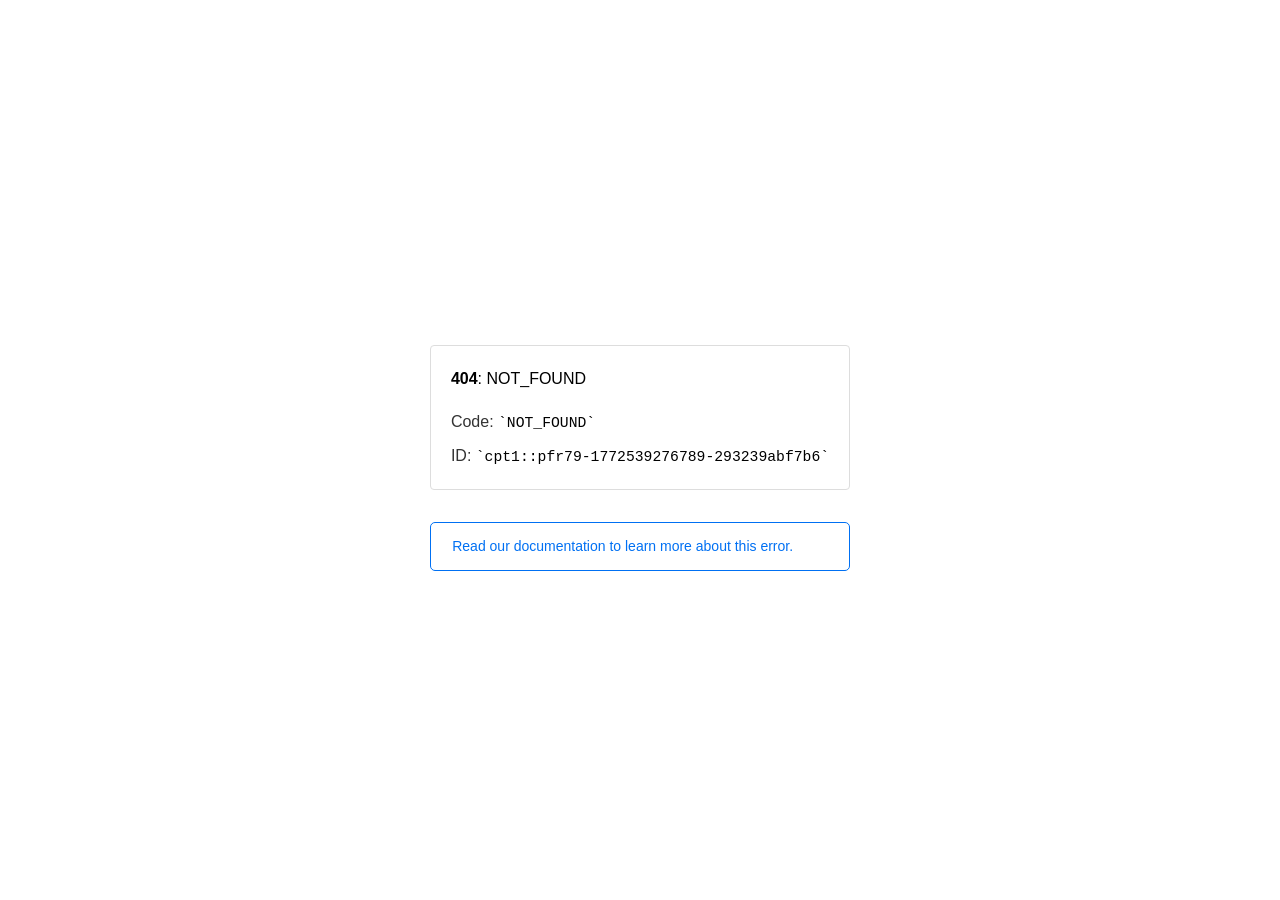
<file: static/images/index.html>
<!doctype html><html lang=en><meta charset=utf-8><meta name=viewport content="width=device-width,initial-scale=1"><meta name=theme-color content=#000><title>404: NOT_FOUND</title><style>html{font-size:62.5%;box-sizing:border-box;height:-webkit-fill-available}*,::after,::before{box-sizing:inherit}body{font-family:sf pro text,sf pro icons,helvetica neue,helvetica,arial,sans-serif;font-size:1.6rem;line-height:1.65;word-break:break-word;font-kerning:auto;font-variant:normal;-webkit-font-smoothing:antialiased;-moz-osx-font-smoothing:grayscale;text-rendering:optimizeLegibility;hyphens:auto;height:100vh;height:-webkit-fill-available;max-height:100vh;max-height:-webkit-fill-available;margin:0}::selection{background:#79ffe1}::-moz-selection{background:#79ffe1}a{cursor:pointer;color:#0070f3;text-decoration:none;transition:all .2s ease;border-bottom:1px solid #0000}a:hover{border-bottom:1px solid #0070f3}ul{padding:0;margin-left:1.5em;list-style-type:none}li{margin-bottom:10px}ul li:before{content:'\02013'}li:before{display:inline-block;color:#ccc;position:absolute;margin-left:-18px;transition:color .2s ease}code{font-family:Menlo,Monaco,Lucida Console,Liberation Mono,DejaVu Sans Mono,Bitstream Vera Sans Mono,Courier New,monospace,serif;font-size:.92em}code:after,code:before{content:'`'}.container{display:flex;justify-content:center;flex-direction:column;min-height:100%}main{max-width:80rem;padding:4rem 6rem;margin:auto}ul{margin-bottom:32px}.error-title{font-size:2rem;padding-left:22px;line-height:1.5;margin-bottom:24px}.error-title-guilty{border-left:2px solid #ed367f}.error-title-innocent{border-left:2px solid #59b89c}@media(max-width:500px){.owner-error{display:none}}main p{color:#333}.devinfo-container{border:1px solid #ddd;border-radius:4px;padding:2rem;display:flex;flex-direction:column;margin-bottom:32px}.error-code{margin:0;font-size:1.6rem;color:#000;margin-bottom:1.6rem}.devinfo-line{color:#333}.devinfo-line code,code,li{color:#000}.devinfo-line:not(:last-child){margin-bottom:8px}.docs-link,.contact-link{font-weight:500}header,footer,footer a{display:flex;justify-content:center;align-items:center}header,footer{min-height:100px;height:100px}header{border-bottom:1px solid #eaeaea}header h1{font-size:1.8rem;margin:0;font-weight:500}header p{font-size:1.3rem;margin:0;font-weight:500}.header-item{display:flex;padding:0 2rem;margin:2rem 0;text-decoration:line-through;color:#999}.header-item.active{color:#ff0080;text-decoration:none}.header-item.first{border-right:1px solid #eaeaea}.header-item-content{display:flex;flex-direction:column}.header-item-icon{margin-right:1rem;margin-top:.6rem}footer{border-top:1px solid #eaeaea}footer a{color:#000}footer a:hover{border-bottom-color:#0000}footer svg{margin-left:.8rem}.note{padding:8pt 16pt;border-radius:5px;border:1px solid #0070f3;font-size:14px;line-height:1.8;color:#0070f3}@media(max-width:500px){.devinfo-container .devinfo-line code{margin-top:.4rem}.devinfo-container .devinfo-line:not(:last-child){margin-bottom:1.6rem}.devinfo-container{margin-bottom:0}header{flex-direction:column;height:auto;min-height:auto;align-items:flex-start}.header-item.first{border-right:none;margin-bottom:0}main{padding:1rem 2rem}body{font-size:1.4rem;line-height:1.55}footer{display:none}.note{margin-top:16px}}</style><div class=container><main><p class=devinfo-container><span class=error-code><strong>404</strong>: NOT_FOUND</span>
<span class=devinfo-line>Code: <code>NOT_FOUND</code></span>
<span class=devinfo-line>ID: <code>cpt1::pfr79-1772539276789-293239abf7b6</code></p><a href=https://vercel.com/docs/errors/NOT_FOUND class=owner-error><div class=note>Read our documentation to learn more about this error.</div></a></main></div>
</file>
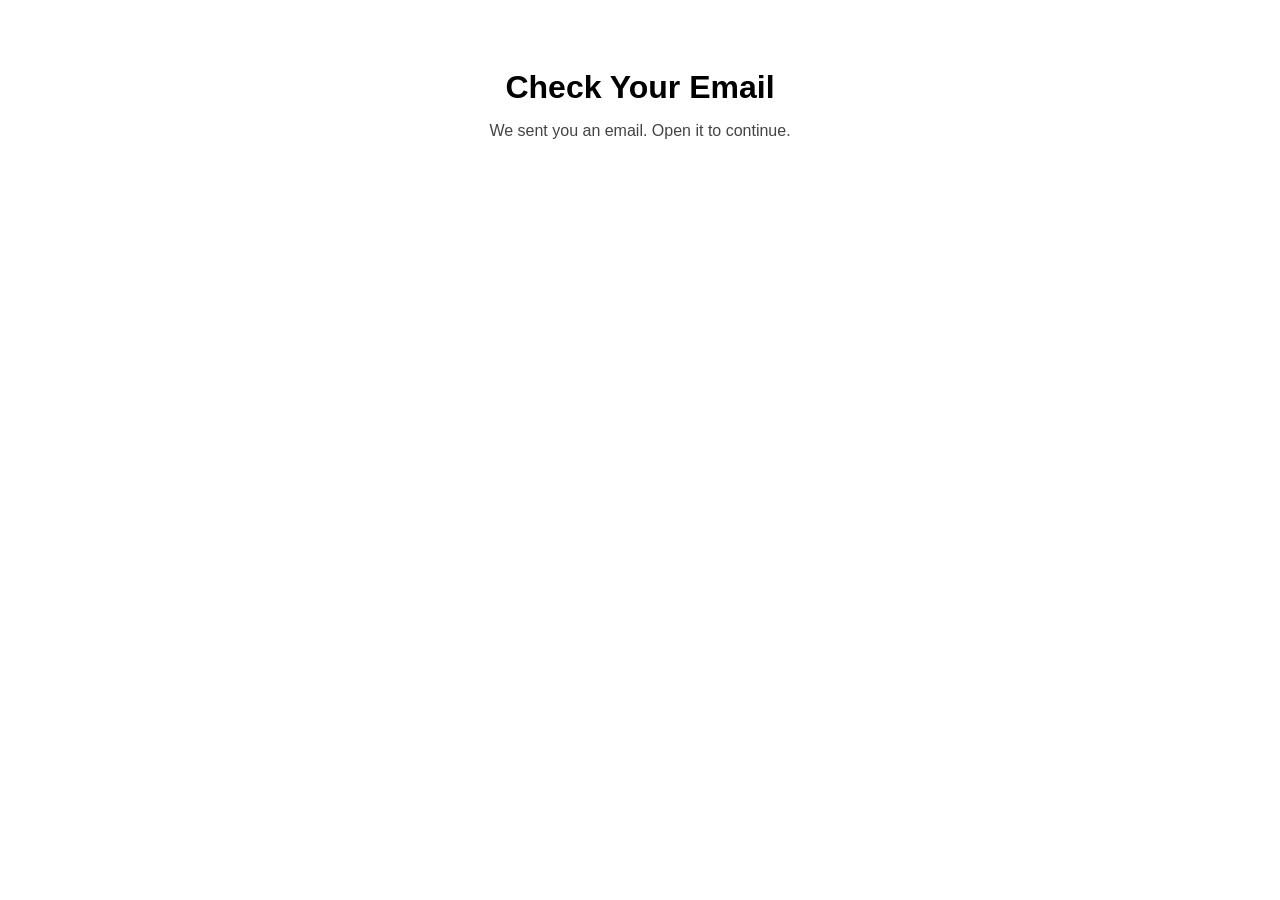
<file: templates/validators/check_email.html>
<!DOCTYPE html>
<html lang="en">
<head>
  <meta charset="UTF-8">
  <meta name="viewport" content="width=device-width, initial-scale=1.0">
  <title>Check Your Email</title>
  <style>
    body { font-family: Arial, sans-serif; text-align: center; margin: 0; padding: 48px 16px; }
    h1 { margin-bottom: 12px; }
    p { color: #444; }
  </style>
</head>
<body>
  <h1>Check Your Email</h1>
  <p>We sent you an email. Open it to continue.</p>
</body>
</html>
</file>
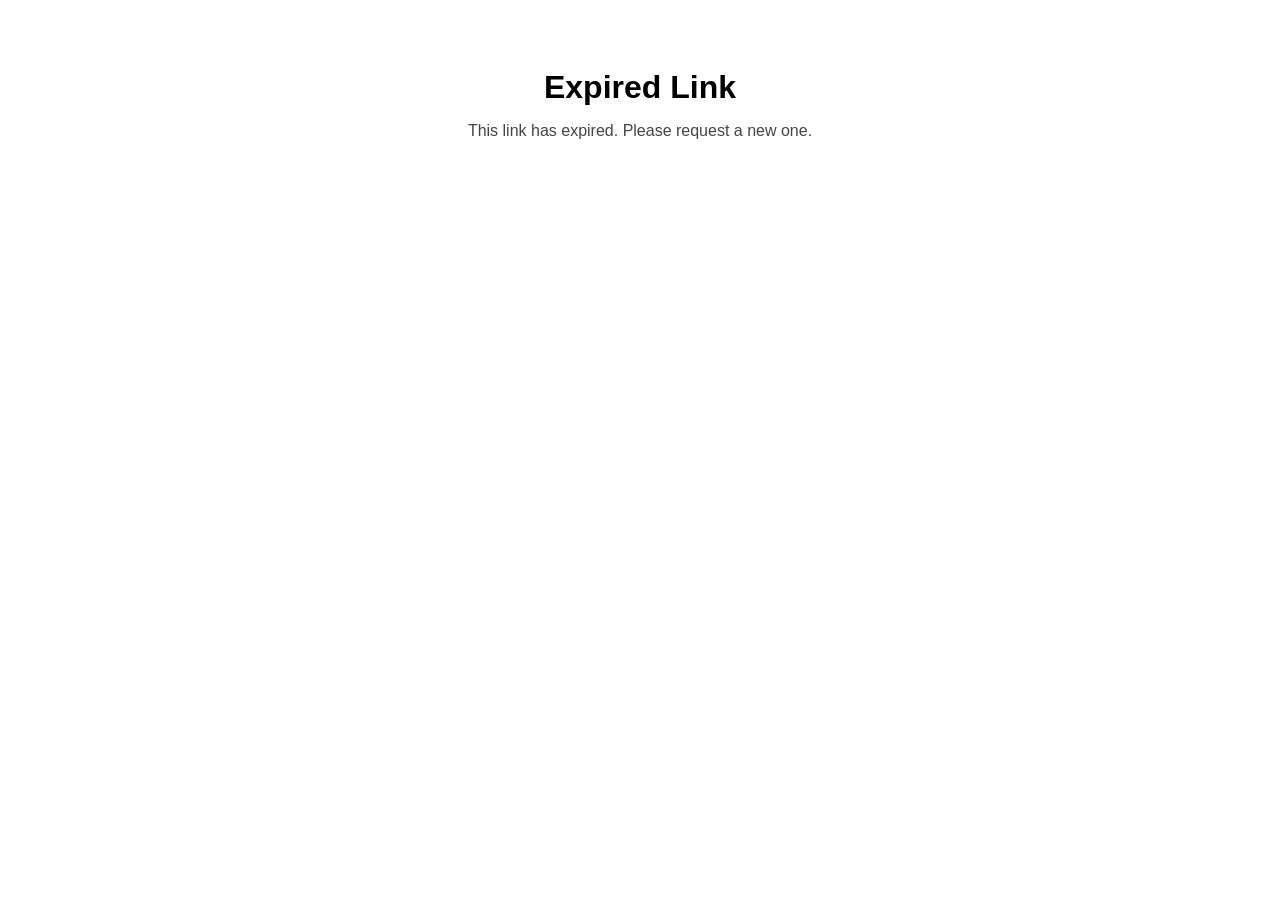
<file: templates/validators/link_expired.html>
<!DOCTYPE html>
<html lang="en">
<head>
  <meta charset="UTF-8">
  <meta name="viewport" content="width=device-width, initial-scale=1.0">
  <title>Expired Link</title>
  <style>
    body { font-family: Arial, sans-serif; text-align: center; margin: 0; padding: 48px 16px; }
    h1 { margin-bottom: 12px; }
    p { color: #444; }
  </style>
</head>
<body>
  <h1>Expired Link</h1>
  <p>This link has expired. Please request a new one.</p>
</body>
</html>
</file>
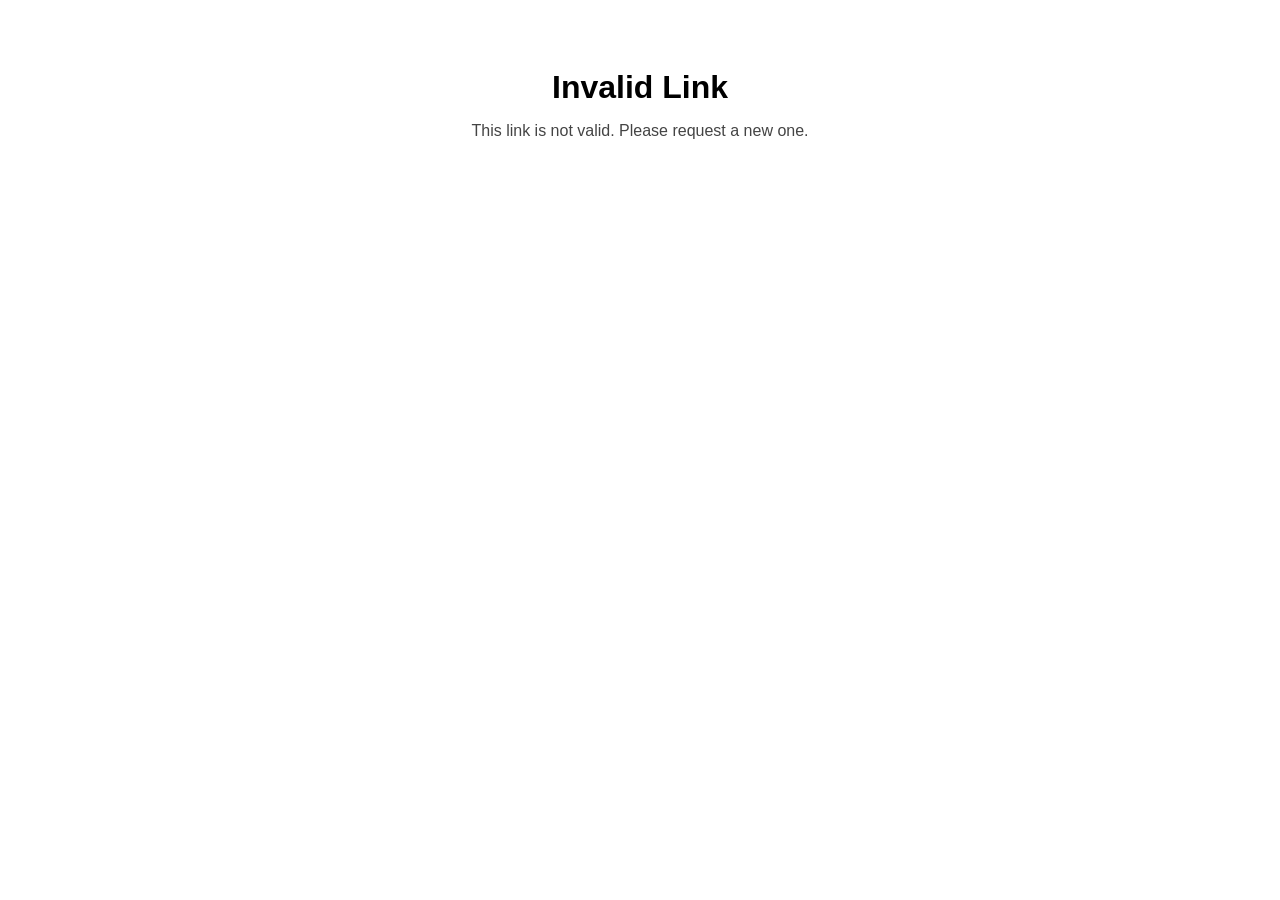
<file: templates/validators/link_invalid.html>
<!DOCTYPE html>
<html lang="en">
<head>
  <meta charset="UTF-8">
  <meta name="viewport" content="width=device-width, initial-scale=1.0">
  <title>Invalid Link</title>
  <style>
    body { font-family: Arial, sans-serif; text-align: center; margin: 0; padding: 48px 16px; }
    h1 { margin-bottom: 12px; }
    p { color: #444; }
  </style>
</head>
<body>
  <h1>Invalid Link</h1>
  <p>This link is not valid. Please request a new one.</p>
</body>
</html>
</file>
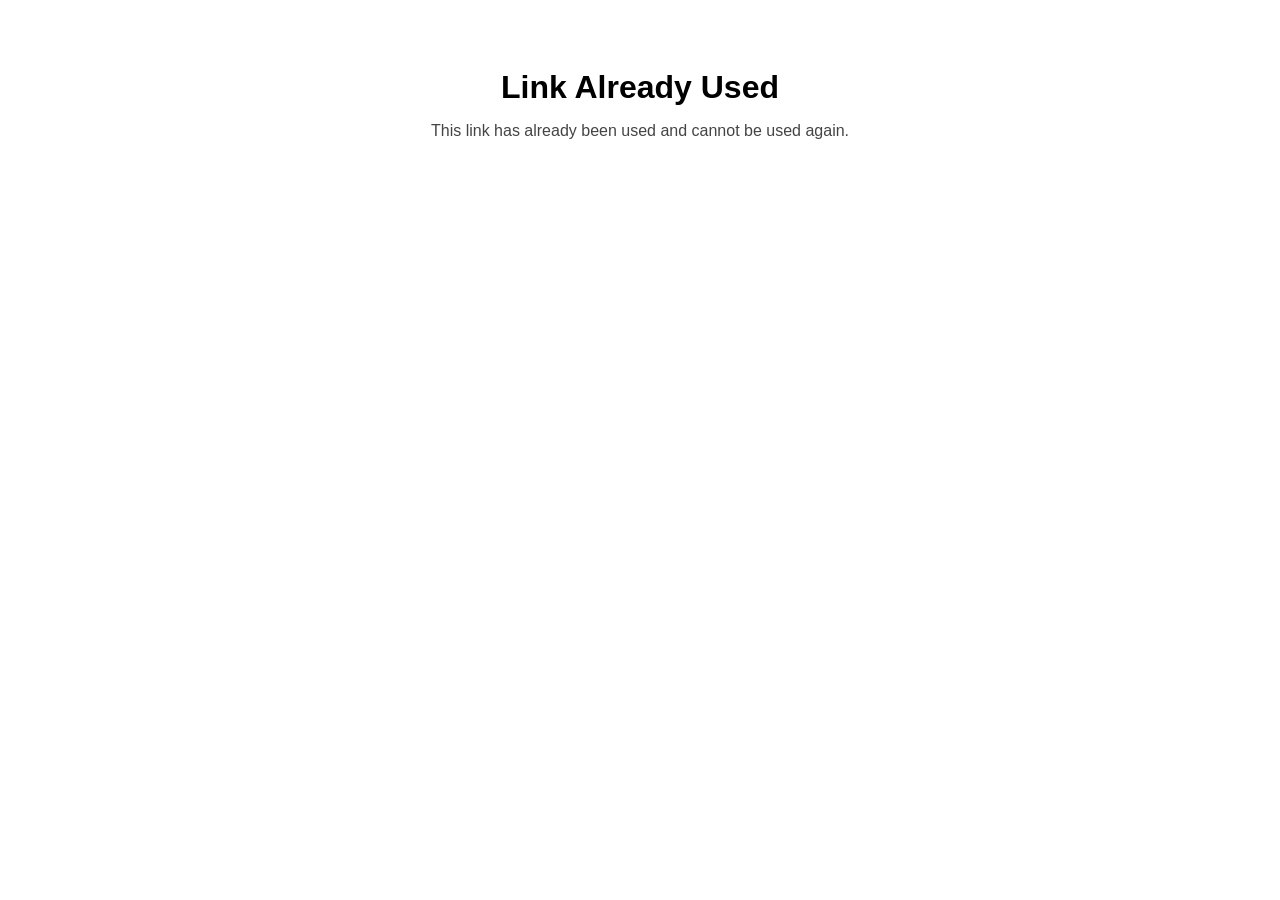
<file: templates/validators/link_used.html>
<!DOCTYPE html>
<html lang="en">
<head>
  <meta charset="UTF-8">
  <meta name="viewport" content="width=device-width, initial-scale=1.0">
  <title>Link Already Used</title>
  <style>
    body { font-family: Arial, sans-serif; text-align: center; margin: 0; padding: 48px 16px; }
    h1 { margin-bottom: 12px; }
    p { color: #444; }
  </style>
</head>
<body>
  <h1>Link Already Used</h1>
  <p>This link has already been used and cannot be used again.</p>
</body>
</html>
</file>
